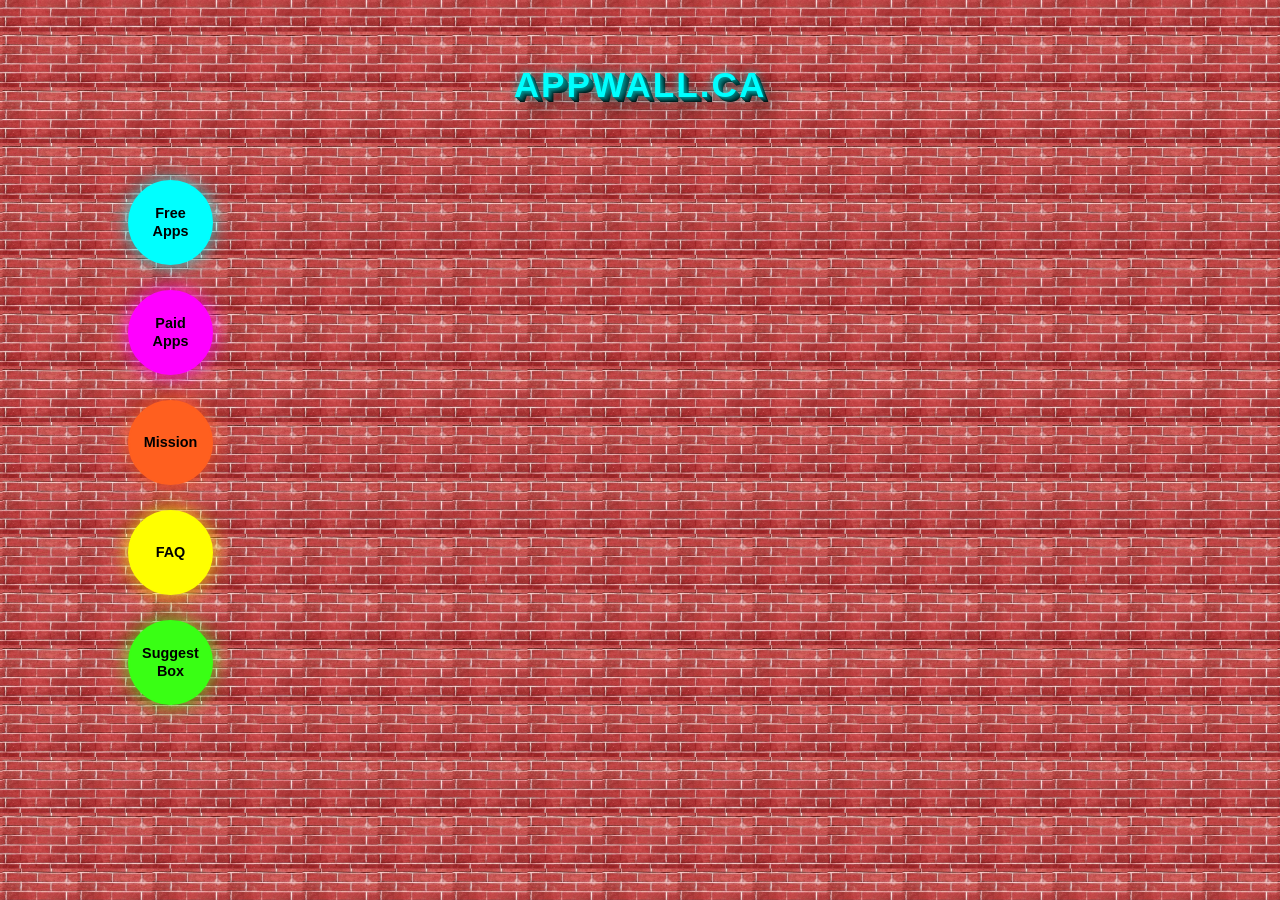
<file: index.html>
<!DOCTYPE html>
<html lang="en">
<head>
    <meta charset="UTF-8">
    <meta name="viewport" content="width=device-width, initial-scale=1.0">
    <title>AppWall.ca | Welcome</title>
    <!-- Links to your updated style.css to show the wall and 3D sign -->
    <link rel="stylesheet" href="style.css">
    
    <style>
        /* This creates a vertical column on the left side of the screen */
        .wall-nav {
            display: flex;
            flex-direction: column;
            align-items: flex-start; /* Pins all the buttons to the left */
            gap: 25px; /* Adds perfect spacing between each button */
            margin: 40px 0 60px 10%; /* Leaves a 10% gap from the left edge so they don't touch the side of the phone/monitor */
        }

        /* This creates the perfect solid neon circle buttons */
        .circle-btn {
            display: flex;
            align-items: center;
            justify-content: center;
            width: 85px; 
            height: 85px; 
            border: 2px solid;
            border-radius: 50%; /* Makes it a circle */
            text-align: center;
            text-decoration: none;
            font-weight: bold;
            font-size: 0.9em; 
            line-height: 1.2;
            padding: 5px;
            box-sizing: border-box;
            transition: transform 0.2s; /* Adds a tiny bit of animation if someone hovers over them on a computer */
        }
    </style>
</head>
<body>

    <header>
        <h1>AppWall.ca</h1>
    </header>

    <!-- The new left-aligned vertical layout -->
    <main class="wall-nav">
        
        <!-- 1. Free Apps (Cyan) -->
        <a href="apps-list.html" class="circle-btn" style="color: #000000; border-color: #00FFFF; box-shadow: 0 0 20px rgba(0, 255, 255, 0.8); background: #00FFFF;">Free<br>Apps</a>
        
        <!-- 2. Paid Apps (Magenta) -->
        <a href="paid-apps.html" class="circle-btn" style="color: #000000; border-color: #FF00FF; box-shadow: 0 0 20px rgba(255, 0, 255, 0.8); background: #FF00FF;">Paid<br>Apps</a>

        <!-- 3. Mission (Neon Orange) -->
        <a href="mission.html" class="circle-btn" style="color: #000000; border-color: #FF5F1F; box-shadow: 0 0 20px rgba(255, 95, 31, 0.8); background: #FF5F1F;">Mission</a>

        <!-- 4. FAQ (Yellow) -->
        <a href="faq.html" class="circle-btn" style="color: #000000; border-color: #FFFF00; box-shadow: 0 0 20px rgba(255, 255, 0, 0.8); background: #FFFF00;">FAQ</a>
        
        <!-- 5. Suggestions (Lime Green) replacing Sandbox -->
        <a href="suggestion.html" class="circle-btn" style="color: #000000; border-color: #39FF14; box-shadow: 0 0 20px rgba(57, 255, 20, 0.8); background: #39FF14;">Suggest<br>Box</a>

    </main>

</body>
</html>
</file>
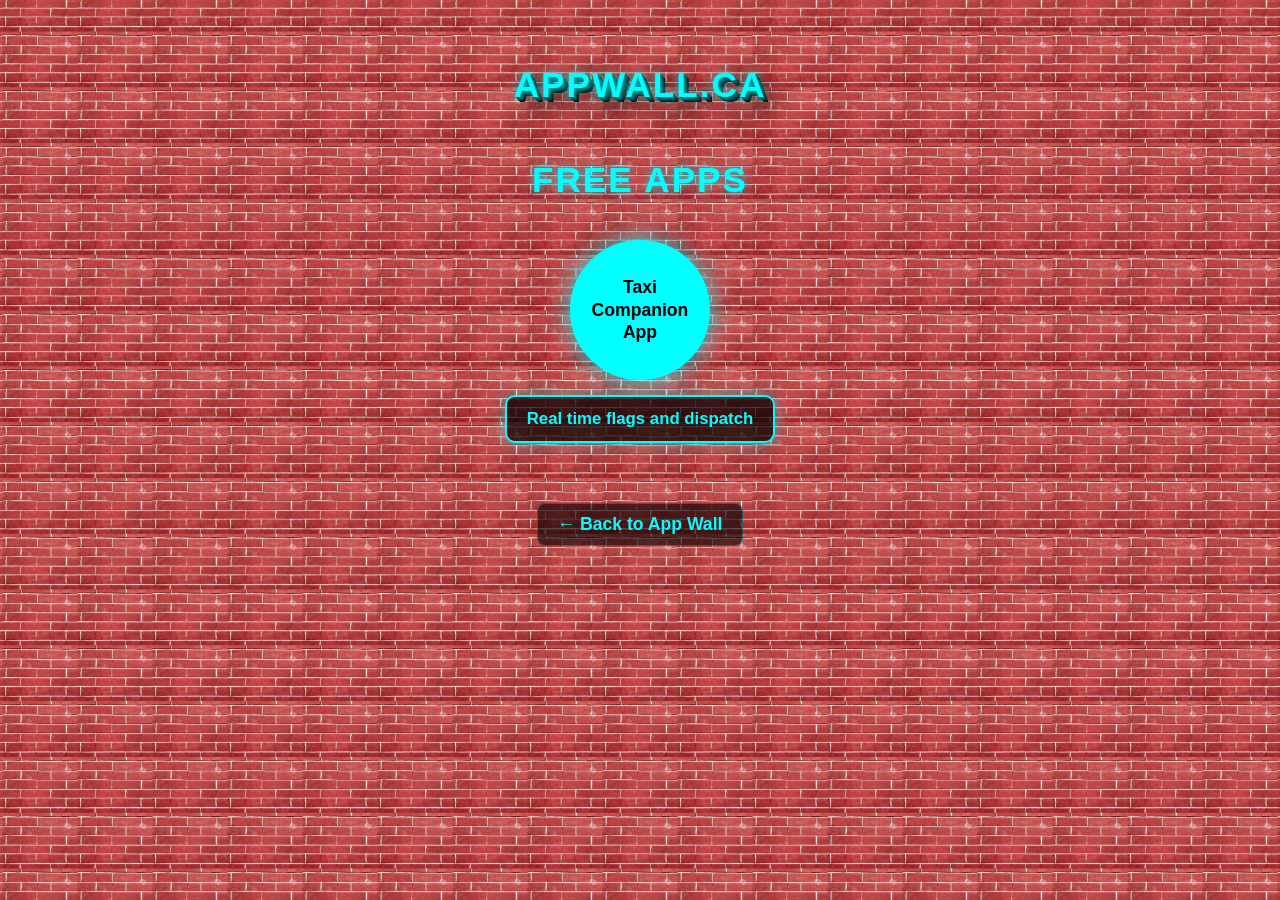
<file: apps-list.html>
<!DOCTYPE html>
<html lang="en">
<head>
    <meta charset="UTF-8">
    <meta name="viewport" content="width=device-width, initial-scale=1.0">
    <title>Free Apps | AppWall.ca</title>
    <!-- Links to your main styles so it keeps the brick background and 3D sign -->
    <link rel="stylesheet" href="style.css">
    
    <style>
        /* This layout column keeps everything centered and leaves the wall visible */
        .page-container {
            display: flex;
            flex-direction: column;
            align-items: center; 
            margin-top: 20px;
            gap: 40px; /* Space between the app, description, and back button */
        }

        /* Title at the top */
        .page-title {
            color: #00FFFF;
            margin: 0;
            text-shadow: 0px 0px 10px rgba(0,255,255,0.8);
            font-size: 2.2em;
            text-transform: uppercase;
            letter-spacing: 2px;
        }

        /* Group to keep the button and its description neatly stacked together */
        .app-item-group {
            display: flex;
            flex-direction: column;
            align-items: center;
            gap: 15px; /* Space between round button and rectangular box */
        }

        /* 1. The Round Solid Neon Button */
        .app-round-btn {
            display: flex;
            align-items: center;
            justify-content: center;
            width: 140px; /* A bit larger than homepage buttons to fit the words */
            height: 140px;
            background-color: #00FFFF; /* Solid Cyan */
            color: #000000; /* Black text */
            border: 2px solid #00FFFF;
            border-radius: 50%; /* Makes it a perfect circle */
            text-align: center;
            text-decoration: none;
            font-weight: bold;
            font-size: 1.1em;
            line-height: 1.3;
            padding: 10px;
            box-sizing: border-box;
            box-shadow: 0 0 25px rgba(0, 255, 255, 0.8); /* Strong neon glow */
            transition: transform 0.2s;
        }

        /* 2. The Rectangular Description Box */
        .app-desc-box {
            border: 2px solid #00FFFF; /* Neon cyan border */
            background-color: rgba(0, 0, 0, 0.7); /* Dark tinted glass background */
            color: #00FFFF; /* Neon cyan text */
            padding: 12px 20px;
            border-radius: 10px; /* Slightly rounded rectangle corners */
            font-weight: bold;
            font-size: 1.05em;
            text-align: center;
            box-shadow: 0 0 15px rgba(0, 255, 255, 0.5); /* Outer glow */
            max-width: 250px;
        }

        /* Back Button at the bottom */
        .back-btn {
            display: inline-block;
            padding: 10px 20px;
            color: #00FFFF;
            font-weight: bold;
            font-size: 1.1em;
            text-decoration: none;
            background: rgba(0, 0, 0, 0.6); /* Adds a small dark background so it's readable over the bricks */
            border-radius: 8px;
            border: 1px solid rgba(0, 255, 255, 0.3);
        }
    </style>
</head>
<body>

    <header>
        <h1>AppWall.ca</h1>
    </header>

    <main class="page-container">
        
        <h2 class="page-title">Free Apps</h2>
        
        <!-- ===================================================================== -->
        <!-- APP GROUP: Taxi Companion App -->
        <!-- ===================================================================== -->
        <div class="app-item-group">
            
            <!-- 1. The Round Neon Button (Links directly to the app) -->
            <a href="/apps/taxi/" class="app-round-btn">Taxi<br>Companion<br>App</a>
            
            <!-- 2. The Rectangular Neon Description Box -->
            <div class="app-desc-box">
                Real time flags and dispatch
            </div>

        </div>
        <!-- ===================================================================== -->

        <!-- In the future, you can copy and paste the APP GROUP block to add more apps underneath! -->

        <!-- The Separate Back Button -->
        <div style="margin-top: 20px;">
            <a href="index.html" class="back-btn">&larr; Back to App Wall</a>
        </div>

    </main>

</body>
</html>
</file>
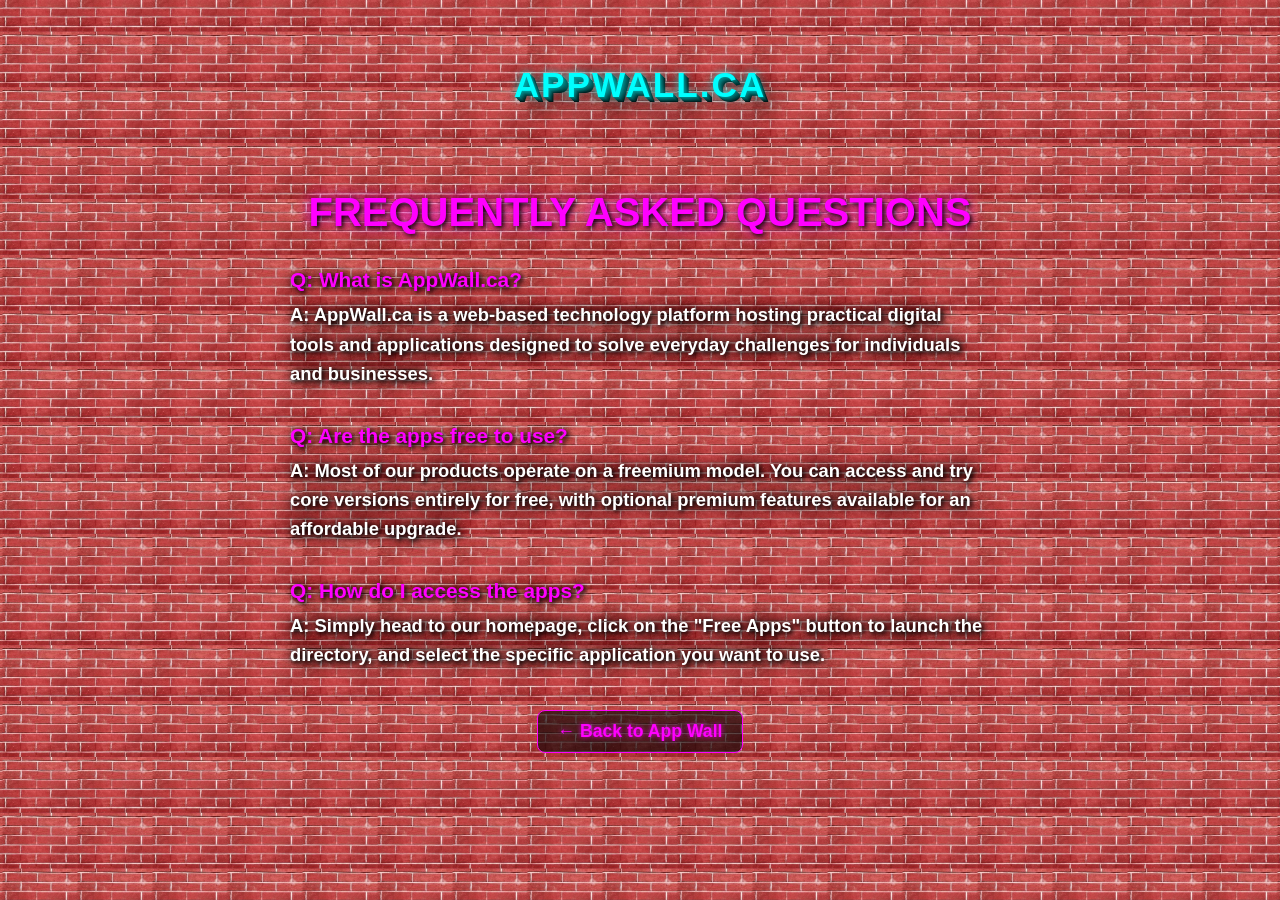
<file: faq.html>
<!DOCTYPE html>
<html lang="en">
<head>
    <meta charset="UTF-8">
    <meta name="viewport" content="width=device-width, initial-scale=1.0">
    <title>FAQ | AppWall.ca</title>
    <!-- Links to your main styles so it keeps the brick background behind the box -->
    <link rel="stylesheet" href="style.css">
</head>
<body>

    <header>
        <h1>AppWall.ca</h1>
    </header>

    <!-- Main box: Completely transparent background so the wall shows through perfectly -->
    <main style="max-width: 700px; margin: 30px auto; padding: 20px; background: transparent; text-align: center;">
        
        <!-- Title: Fluorescent Magenta with a heavy black shadow -->
        <h2 style="color: #FF00FF; margin-top: 0; text-shadow: 2px 2px 5px #000000, 0px 0px 15px rgba(255, 0, 255, 0.8); font-size: 2.5em; text-transform: uppercase;">Frequently Asked Questions</h2>
        
        <!-- ======================================================================================================================== -->
        <!--   QUESTION 1                                                                                                             -->
        <!-- ======================================================================================================================== -->
        <div style="margin-bottom: 35px; text-align: left;">
            <strong style="color: #FF00FF; font-size: 1.3em; display: block; margin-bottom: 8px; text-shadow: 2px 2px 4px #000000, 0px 0px 10px #000000;">Q: What is AppWall.ca?</strong>
            <p style="color: #FFFFFF; margin: 0; font-size: 1.15em; line-height: 1.6; font-weight: bold; text-shadow: 2px 2px 4px #000000, 0px 0px 10px #000000, 0px 0px 20px #000000;">
                A: AppWall.ca is a web-based technology platform hosting practical digital tools and applications designed to solve everyday challenges for individuals and businesses.
            </p>
        </div>
        <!-- ======================================================================================================================== -->

        <!-- ======================================================================================================================== -->
        <!--   QUESTION 2                                                                                                             -->
        <!-- ======================================================================================================================== -->
        <div style="margin-bottom: 35px; text-align: left;">
            <strong style="color: #FF00FF; font-size: 1.3em; display: block; margin-bottom: 8px; text-shadow: 2px 2px 4px #000000, 0px 0px 10px #000000;">Q: Are the apps free to use?</strong>
            <p style="color: #FFFFFF; margin: 0; font-size: 1.15em; line-height: 1.6; font-weight: bold; text-shadow: 2px 2px 4px #000000, 0px 0px 10px #000000, 0px 0px 20px #000000;">
                A: Most of our products operate on a freemium model. You can access and try core versions entirely for free, with optional premium features available for an affordable upgrade.
            </p>
        </div>
        <!-- ======================================================================================================================== -->

        <!-- ======================================================================================================================== -->
        <!--   QUESTION 3                                                                                                             -->
        <!-- ======================================================================================================================== -->
        <div style="margin-bottom: 35px; text-align: left;">
            <strong style="color: #FF00FF; font-size: 1.3em; display: block; margin-bottom: 8px; text-shadow: 2px 2px 4px #000000, 0px 0px 10px #000000;">Q: How do I access the apps?</strong>
            <p style="color: #FFFFFF; margin: 0; font-size: 1.15em; line-height: 1.6; font-weight: bold; text-shadow: 2px 2px 4px #000000, 0px 0px 10px #000000, 0px 0px 20px #000000;">
                A: Simply head to our homepage, click on the "Free Apps" button to launch the directory, and select the specific application you want to use.
            </p>
        </div>
        <!-- ======================================================================================================================== -->

        <!-- The Close Button -->
        <div style="margin-top: 40px;">
            <a href="index.html" style="display: inline-block; padding: 10px 20px; background: rgba(0, 0, 0, 0.6); border: 1px solid #FF00FF; border-radius: 8px; color: #FF00FF; font-weight: bold; cursor: pointer; font-size: 1.1em; text-decoration: none; text-shadow: 0 0 5px rgba(255, 0, 255, 0.8);">
                &larr; Back to App Wall
            </a>
        </div>

    </main>

</body>
</html>
</file>
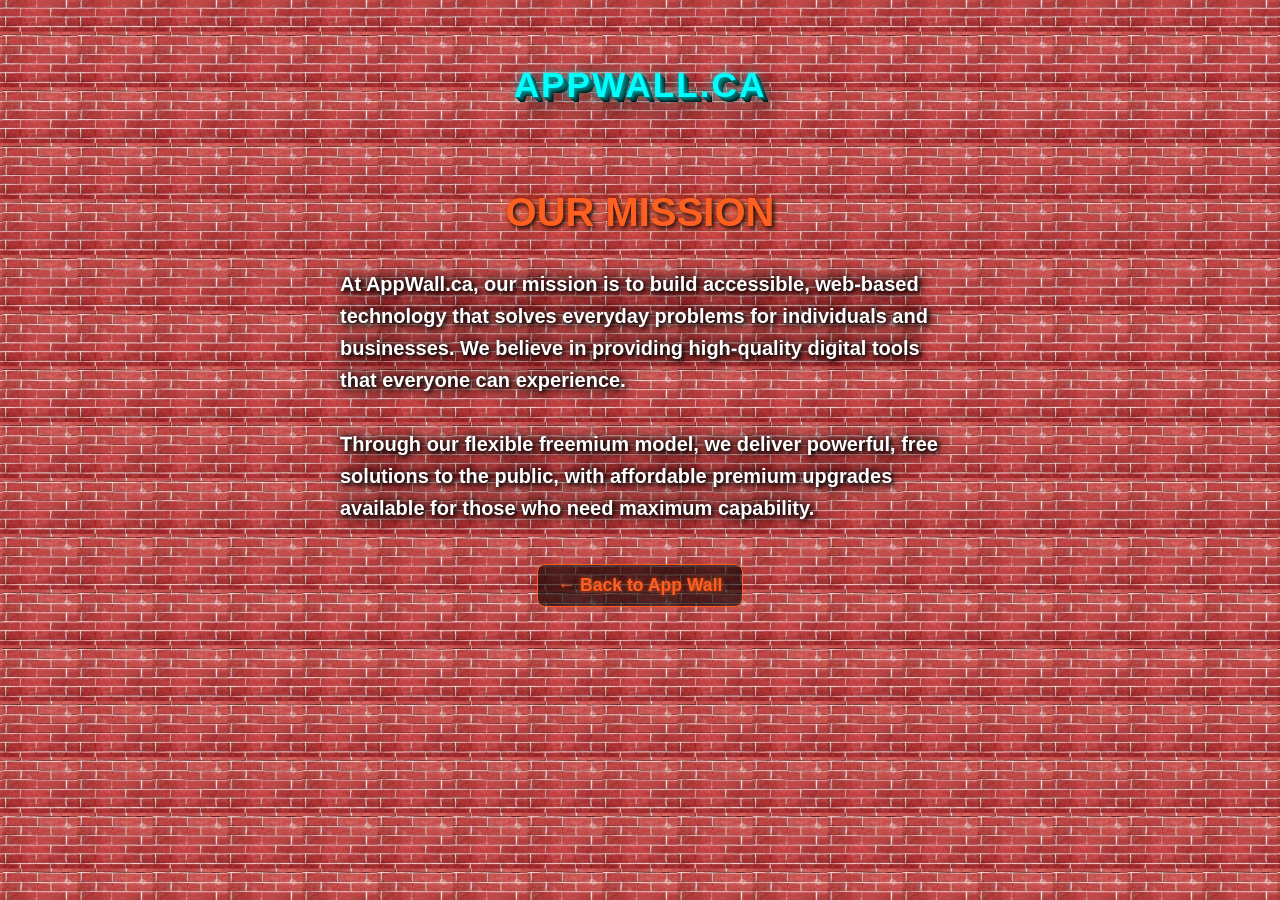
<file: mission.html>
<!DOCTYPE html>
<html lang="en">
<head>
    <meta charset="UTF-8">
    <meta name="viewport" content="width=device-width, initial-scale=1.0">
    <title>Mission Statement | AppWall.ca</title>
    <!-- Links to your main styles so it keeps the brick background behind the box -->
    <link rel="stylesheet" href="style.css">
</head>
<body>

    <header>
        <h1>AppWall.ca</h1>
    </header>

    <!-- Main box: Completely transparent background so the wall shows through perfectly -->
    <main style="max-width: 600px; margin: 30px auto; padding: 20px; background: transparent; text-align: center;">
        
        <!-- Title: Neon Orange to match your homepage button, with a heavy black shadow -->
        <h2 style="color: #FF5F1F; margin-top: 0; text-shadow: 2px 2px 5px #000000, 0px 0px 15px rgba(255, 95, 31, 0.8); font-size: 2.5em; text-transform: uppercase;">Our Mission</h2>
        
        <!-- ========================================== -->
        <!--   TYPE YOUR MISSION STATEMENT BELOW HERE   -->
        <!-- ========================================== -->
        
        <!-- Text: Bright White with a very strong heavy black shadow so it pops clearly against the red brick wall -->
        <p style="color: #FFFFFF; font-size: 1.25em; line-height: 1.6; text-align: left; font-weight: bold; text-shadow: 2px 2px 4px #000000, 0px 0px 10px #000000, 0px 0px 20px #000000;">
            At AppWall.ca, our mission is to build accessible, web-based technology that solves everyday problems for individuals and businesses. We believe in providing high-quality digital tools that everyone can experience. 
            <br><br>
            Through our flexible freemium model, we deliver powerful, free solutions to the public, with affordable premium upgrades available for those who need maximum capability.
        </p>
        <!-- ========================================== -->
        
        <!-- The Close Button -->
        <div style="margin-top: 40px;">
            <a href="index.html" style="display: inline-block; padding: 10px 20px; background: rgba(0, 0, 0, 0.6); border: 1px solid #FF5F1F; border-radius: 8px; color: #FF5F1F; font-weight: bold; cursor: pointer; font-size: 1.1em; text-decoration: none; text-shadow: 0 0 5px rgba(255, 95, 31, 0.8);">
                &larr; Back to App Wall
            </a>
        </div>

    </main>

</body>
</html>
</file>
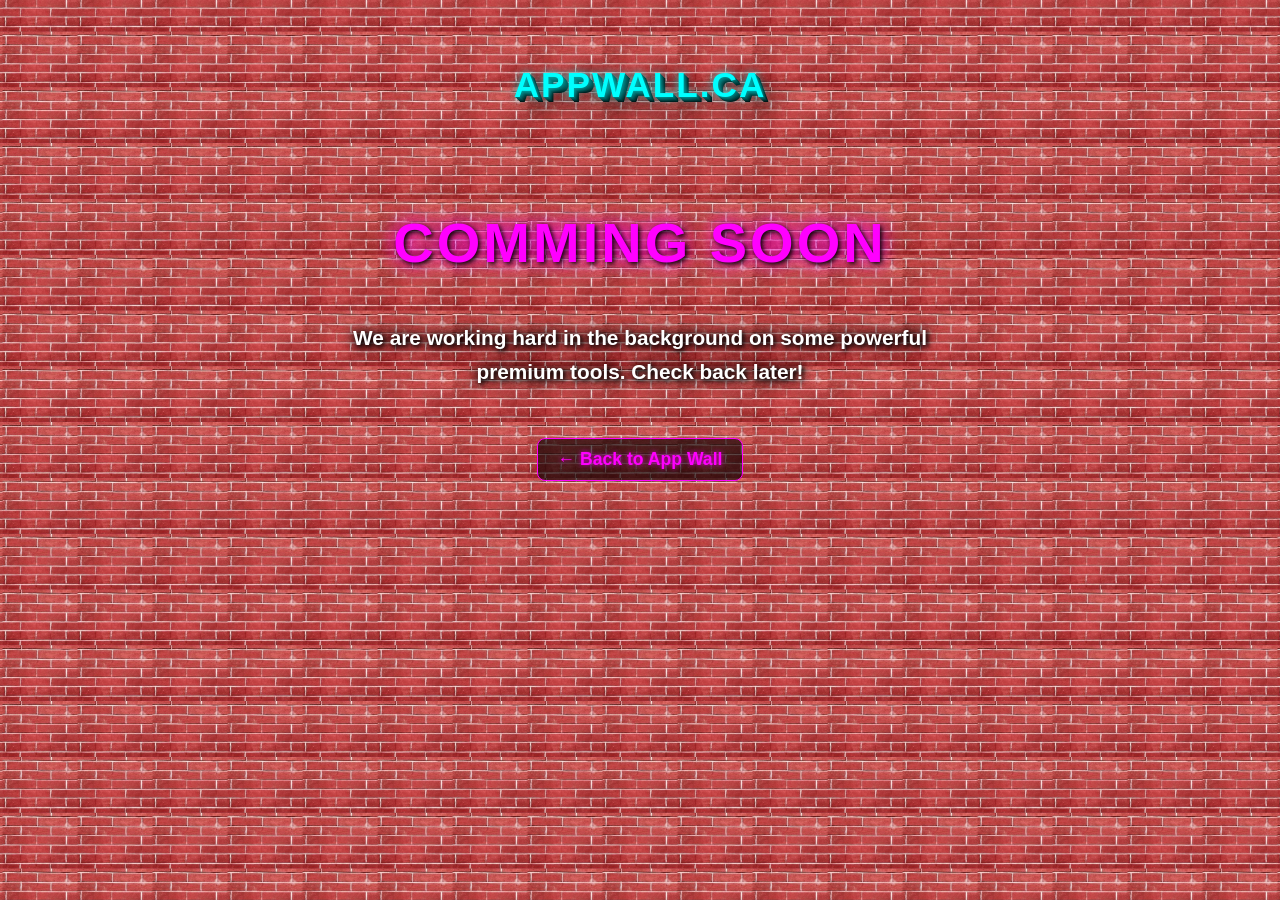
<file: paid-apps.html>
<!DOCTYPE html>
<html lang="en">
<head>
    <meta charset="UTF-8">
    <meta name="viewport" content="width=device-width, initial-scale=1.0">
    <title>Paid Apps | AppWall.ca</title>
    <!-- Links to your main styles so it keeps the brick background behind the box -->
    <link rel="stylesheet" href="style.css">
</head>
<body>

    <header>
        <h1>AppWall.ca</h1>
    </header>

    <!-- Main box: Completely transparent background so the wall shows through perfectly -->
    <main style="max-width: 600px; margin: 50px auto; padding: 20px; background: transparent; text-align: center;">
        
        <!-- Title: Huge Fluorescent Magenta with heavy shadows to pop off the wall -->
        <h2 style="color: #FF00FF; margin-top: 0; text-shadow: 2px 2px 5px #000000, 0px 0px 20px rgba(255, 0, 255, 1); font-size: 3.5em; text-transform: uppercase; letter-spacing: 3px;">
            COMMING SOON
        </h2>
        
        <!-- Subtext -->
        <p style="color: #FFFFFF; font-size: 1.3em; line-height: 1.6; font-weight: bold; margin-bottom: 50px; text-shadow: 2px 2px 4px #000000, 0px 0px 10px #000000, 0px 0px 20px #000000;">
            We are working hard in the background on some powerful premium tools. Check back later!
        </p>

        <!-- The Close Button matching the Magenta theme -->
        <div>
            <a href="index.html" style="display: inline-block; padding: 10px 20px; background: rgba(0, 0, 0, 0.6); border: 1px solid #FF00FF; border-radius: 8px; color: #FF00FF; font-weight: bold; cursor: pointer; font-size: 1.1em; text-decoration: none; text-shadow: 0 0 5px rgba(255, 0, 255, 0.8);">
                &larr; Back to App Wall
            </a>
        </div>

    </main>

</body>
</html>
</file>
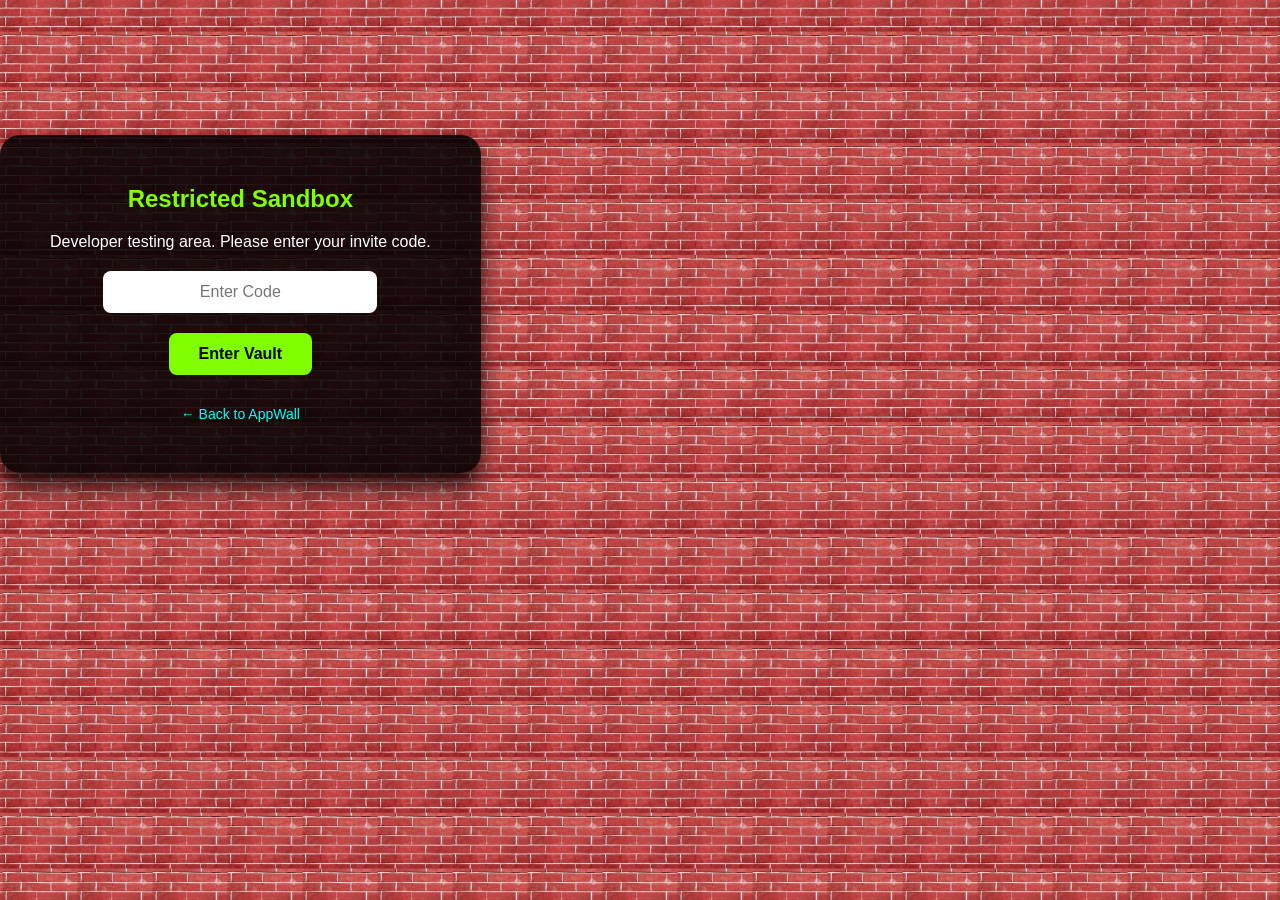
<file: sandbox.html>
<!DOCTYPE html>
<html lang="en">
<head>
    <meta charset="UTF-8">
    <meta name="viewport" content="width=device-width, initial-scale=1.0">
    <title>Sandbox Access | AppWall</title>
    <link rel="stylesheet" href="style.css">
</head>
<body>

    <div style="margin-top: 15vh; text-align: center; background: rgba(0,0,0,0.85); padding: 50px; border-radius: 20px; display: inline-block; box-shadow: 0 15px 25px rgba(0,0,0,0.8);">
        
        <h2 style="color: #7FFF00; margin-top: 0;">Restricted Sandbox</h2>
        <p style="color: white; margin-bottom: 20px;">Developer testing area. Please enter your invite code.</p>
        
        <input type="password" id="inviteCode" placeholder="Enter Code" style="padding: 12px; font-size: 16px; border-radius: 8px; border: none; width: 80%; max-width: 250px; text-align: center; margin-bottom: 20px;">
        <br>
        
        <button onclick="verifyCode()" style="padding: 12px 30px; background: #7FFF00; color: black; font-size: 16px; font-weight: bold; border: none; border-radius: 8px; cursor: pointer; transition: transform 0.2s;">
            Enter Vault
        </button>
        
        <p id="errorMsg" style="color: #FF0055; display: none; margin-top: 20px; font-weight: bold;">Access Denied. Invalid Code.</p>
        
        <div style="margin-top: 30px;">
            <a href="index.html" style="color: #00FFFF; text-decoration: none; font-size: 14px;">&larr; Back to AppWall</a>
        </div>
    </div>

    <script>
        function verifyCode() {
            // Get the password the user typed
            const code = document.getElementById('inviteCode').value;
            const errorMessage = document.getElementById('errorMsg');

            // --- CHANGE YOUR PASSWORD HERE ---
            // Currently the password is: 342
            if (code === "342") { 
                
                // If correct, hide error and show success
                errorMessage.style.display = "none";
                alert("Access Granted! Redirecting to test app...");
                
                // In the future, this is where we will link to your hidden app folder:
                // window.location.href = "apps/my-test-app/index.html";
                
            } else {
                // If wrong, show the error message
                errorMessage.style.display = "block";
            }
        }
    </script>

</body>
</html>
</file>
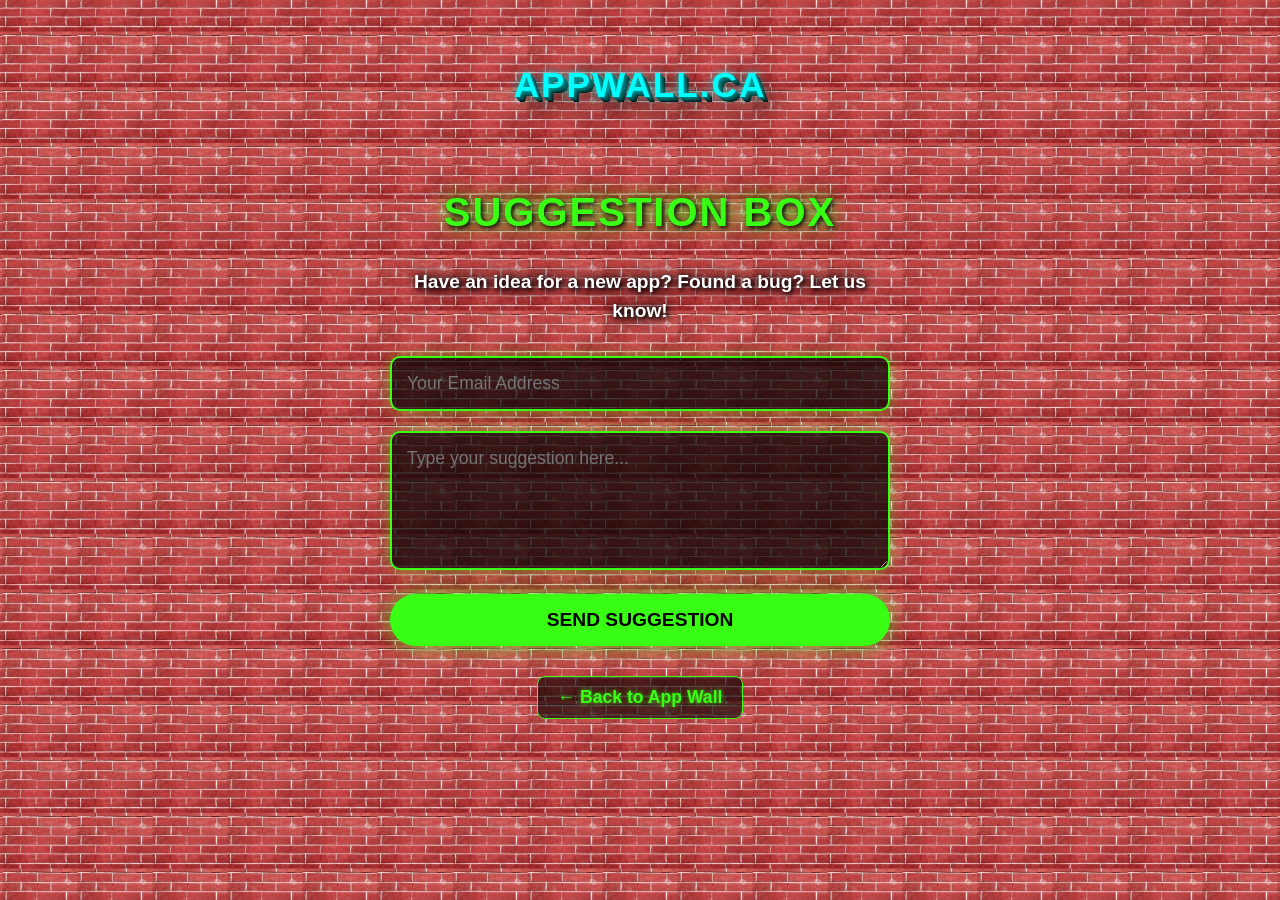
<file: suggestion.html>
<!DOCTYPE html>
<html lang="en">
<head>
    <meta charset="UTF-8">
    <meta name="viewport" content="width=device-width, initial-scale=1.0">
    <title>Suggestion Box | AppWall.ca</title>
    <!-- Links to your main styles for the wall and header -->
    <link rel="stylesheet" href="style.css">
    
    <style>
        .form-container {
            max-width: 500px;
            margin: 30px auto;
            padding: 20px;
            background: transparent; /* Removed the dark box so the wall shows through */
            text-align: center;
        }

        .form-title {
            color: #39FF14;
            margin-top: 0;
            text-shadow: 2px 2px 5px #000000, 0px 0px 20px rgba(57, 255, 20, 1); /* Heavy drop shadow so it pops off the wall */
            font-size: 2.5em;
            text-transform: uppercase;
            letter-spacing: 2px;
        }

        .form-subtitle {
            color: #FFFFFF;
            font-size: 1.2em;
            line-height: 1.5;
            margin-bottom: 30px;
            font-weight: bold;
            text-shadow: 2px 2px 4px #000000, 0px 0px 10px #000000, 0px 0px 20px #000000; /* Heavy drop shadow */
        }

        .neon-input {
            width: 100%;
            padding: 15px;
            margin-bottom: 20px;
            background: rgba(0, 0, 0, 0.7); /* Slightly dark background just for the typing areas */
            border: 2px solid #39FF14;
            border-radius: 10px;
            color: #FFFFFF;
            font-size: 1.1em;
            box-sizing: border-box;
            font-family: inherit;
            box-shadow: 0 0 15px rgba(57, 255, 20, 0.4);
        }

        .neon-input:focus {
            outline: none;
            border-color: #39FF14;
            box-shadow: 0 0 25px rgba(57, 255, 20, 0.8);
        }

        .neon-submit {
            width: 100%;
            padding: 15px;
            background-color: #39FF14;
            color: #000000;
            border: none;
            border-radius: 30px;
            font-size: 1.2em;
            font-weight: bold;
            cursor: pointer;
            text-transform: uppercase;
            box-shadow: 0 0 20px rgba(57, 255, 20, 0.6);
            transition: all 0.3s ease;
        }

        .neon-submit:hover {
            transform: scale(1.05);
            box-shadow: 0 0 30px rgba(57, 255, 20, 0.8);
        }

        .success-message {
            display: none;
            color: #39FF14;
            font-size: 1.3em;
            font-weight: bold;
            text-shadow: 2px 2px 5px #000000, 0px 0px 15px rgba(57, 255, 20, 1);
            margin-top: 20px;
        }
    </style>
</head>
<body>

    <header>
        <h1>AppWall.ca</h1>
    </header>

    <main class="form-container">
        
        <h2 class="form-title">Suggestion Box</h2>
        <p class="form-subtitle">Have an idea for a new app? Found a bug? Let us know!</p>
        
        <form id="suggestionForm">
            <!-- Email Input -->
            <input type="email" id="userEmail" class="neon-input" placeholder="Your Email Address" required>
            
            <!-- Message Input -->
            <textarea id="userMessage" class="neon-input" rows="5" placeholder="Type your suggestion here..." required></textarea>
            
            <!-- Submit Button -->
            <button type="submit" id="submitBtn" class="neon-submit">Send Suggestion</button>
        </form>

        <!-- Success Message -->
        <div id="successMsg" class="success-message">
            Thank you! Your suggestion has been sent.
        </div>

        <!-- The Back Button -->
        <div style="margin-top: 30px;">
            <a href="index.html" style="display: inline-block; padding: 10px 20px; background: rgba(0, 0, 0, 0.6); border: 1px solid #39FF14; border-radius: 8px; color: #39FF14; font-weight: bold; font-size: 1.1em; text-decoration: none; text-shadow: 0 0 5px rgba(57, 255, 20, 0.8);">
                &larr; Back to App Wall
            </a>
        </div>

    </main>

    <script>
        document.getElementById('suggestionForm').addEventListener('submit', function(event) {
            // Prevent the page from reloading
            event.preventDefault();

            const btn = document.getElementById('submitBtn');
            const form = document.getElementById('suggestionForm');
            const success = document.getElementById('successMsg');

            // Change button text to simulate loading
            btn.innerText = 'Sending...';
            btn.style.opacity = '0.7';

            // Simulate a 1.5 second delay, then show success message
            setTimeout(function() {
                form.style.display = 'none'; // Hide the form
                success.style.display = 'block'; // Show "Thank you"
            }, 1500);
        });
    </script>

</body>
</html>
</file>
<file: style.css>
/* This controls the background for your entire website */
body {
    margin: 0;
    padding: 0;
    /* Here is your new wall picture! */
    background-image: url('wall.jpg'); 
    
    /* Set a specific size to "zoom out". Change 500px to 800px to zoom in, or 300px to zoom out more! */
    background-size: 75px; 
    
    /* This tells the website to "tile" the smaller picture like wallpaper to fill the screen */
    background-repeat: repeat; 
    
    background-position: center;
    background-attachment: fixed;
    
    background-color: #222; /* Fallback color just in case the image loads slowly */
    font-family: 'Segoe UI', Tahoma, Geneva, Verdana, sans-serif;
}

header {
    text-align: center;
    padding: 50px 10px 20px 10px;
}

h1 {
color: #00FFFF; /* Solid fluorescent cyan */
margin: 0 auto;
display: inline-block;
padding: 15px 10px;
font-size: 2.2em;
text-transform: uppercase;
letter-spacing: 2px;
max-width: 90vw;
box-sizing: border-box;

/* Removed the background box, borders, and backdrop-filter! */
background: transparent;
border: none;

/* NEW: 3D extruded letters hanging in the air with a heavy shadow */
text-shadow: 
    0 0 10px rgba(0, 255, 255, 0.8), /* Glowing front face */
    1px 1px 0 #005555,               /* 3D side edge layer 1 */
    2px 2px 0 #004444,               /* 3D side edge layer 2 */
    3px 3px 0 #003333,               /* 3D side edge layer 3 */
    4px 4px 0 #002222,               /* 3D side edge layer 4 */
    5px 5px 0 #001111,               /* 3D side edge layer 5 */
    10px 10px 25px rgba(0, 0, 0, 1); /* Heavy drop shadow hitting the wall */


}
</file>
